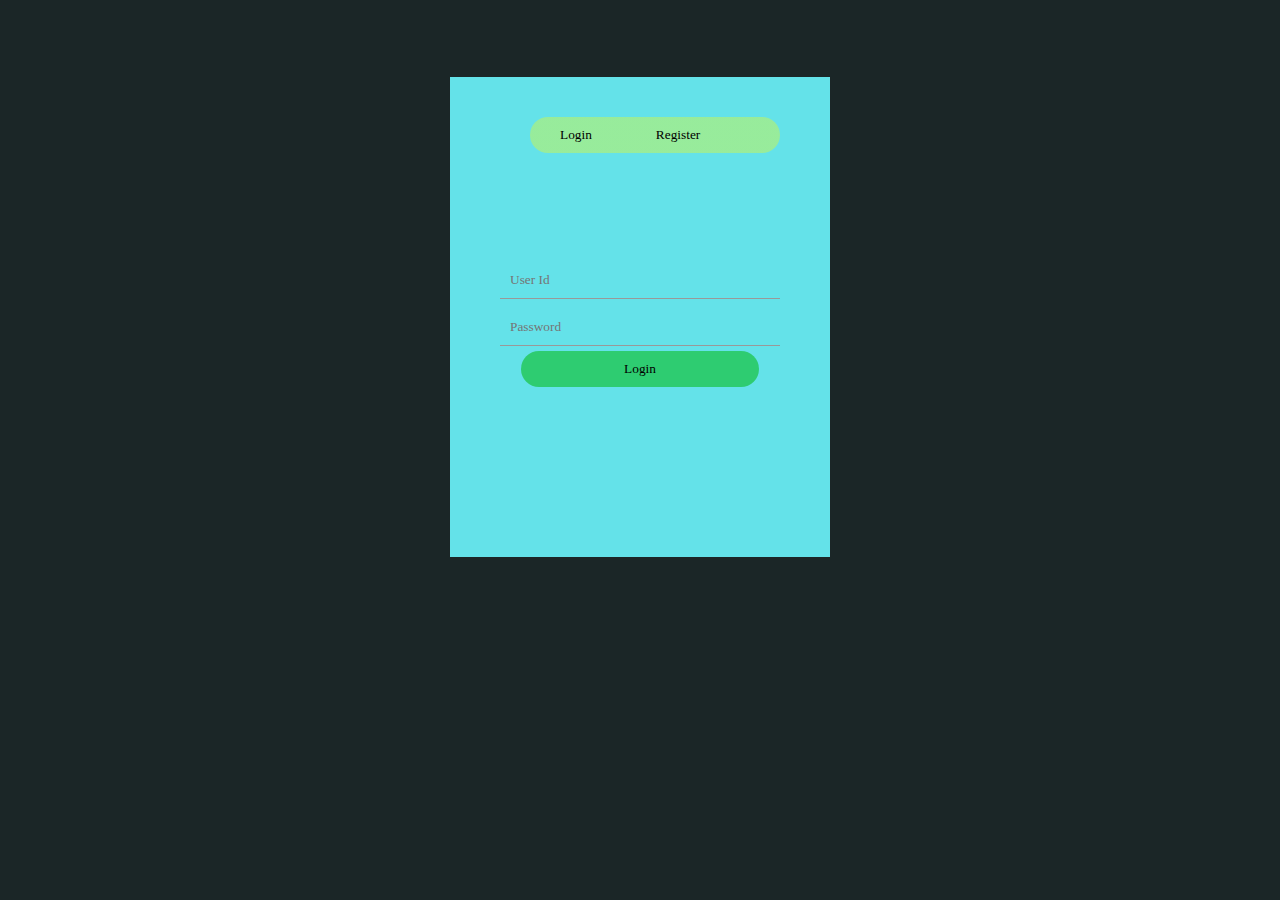
<file: login.html>
<!DOCTYPE html>
<Html:5>
</Html:5>
<html lang="en" dir="ltr">
    <head>
        <meta charset="UTF-8">
        <meta name="viewport"content="width=device-width,user-scalable=no,intial-scale=1 ">
        <meta http-equiv="X-UA-Compatible"  content="IE=edge">
        <title>Login Form</title>
        <link rel="stylesheet" href="style.css">
    </head>
    <body>
        <div class="hero">
            <div class="form-box">
                <div class="button-box">
                    <div id="btn"></div>
                    <button type="button"class="toggle-btn" onclick="login()">Login</button>
                    <button type="button"class="toggle-btn" onclick="register ()">Register</button>
                    
                    
                </div>  
                <form id="login" class="input-group"method="post" action="index.html" >
                    <input type="text" class="input-field" placeholder="User Id" required>
                    <input type="password" class="input-field" placeholder="Password" required>
                    <button type="submit" class="submit-btn">Login <a href="index.html"></a></button>
                </form>
                <form id="register" class="input-group">
                    <input type="email" class="input-field" placeholder="Email Id" reqired>
                    <input type="text" class="input-field" placeholder="User Id" required>
                    <input type="password" class="input-field" placeholder="Password" required>
                    <button type="submit" class="submit-btn">Register</button>
                </form>
            </div>
        </div>    
       <script>
        var x= document.getElementById("login")
        var y= document.getElementById("register")
        var z= document.getElementById("btn")
        
        function register(){
        
        x.style.left="-400px";
        y.style.left="50px";
        z.style.left="110px";      
        
        } 
        function login(){
        
        x.style.left="50px";
        y.style.left="450px";
        z.style.left="0px";      
        }        
       </script>    
    </body>
</html>
</file>
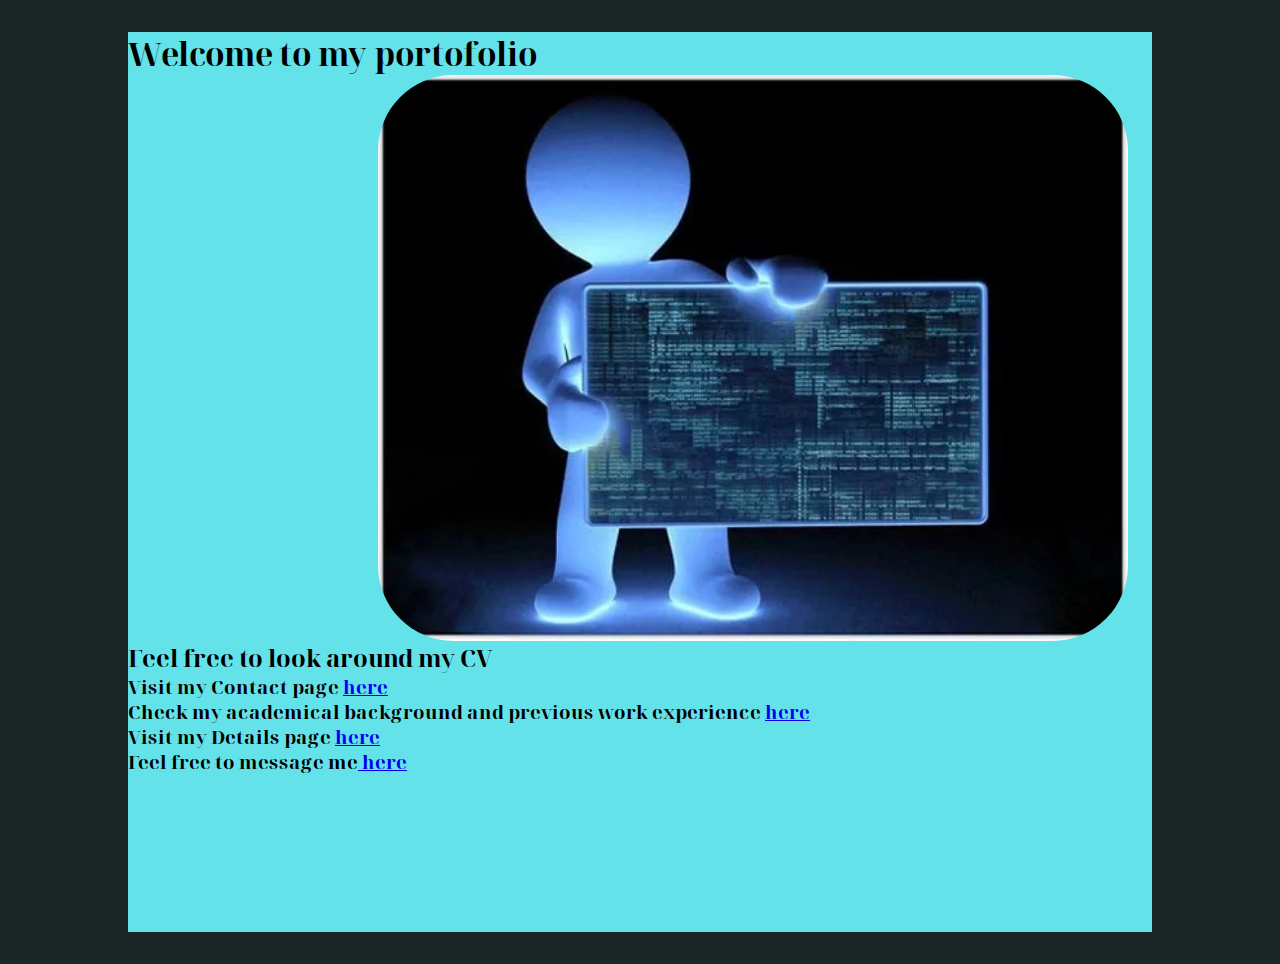
<file: start.html>
<!DOCTYPE html>
<html lang="en">
<head>
    <meta charset="UTF-8">
    <meta http-equiv="X-UA-Compatible" content="IE-edge">
    <meta name="viewport" content="width=device-width, intial-scale=1.0">
    <title>Resume</title>
    <link rel="preconnect" href="https://fonts.gstatic.com" crossorigin>
    <link rel="stylesheet" href="style.css">
    <link href="https://fonts.googleapis.com/css2?family=Noto+Serif+Display:wght@100;300;400&display=swap" rel="stylesheet">
    <link rel="stylesheet" href="https://cdnjs.cloudflare.com/ajax/libs/font-awesome/4.7.0/css/font-awesome.min.css">
</head>
<body>
    <main class="main-content">
            <h1>Welcome to my portofolio</h1>
            <div class="box">
                <img class="first-page" src="first page.webp" alt="first page">
            </div>
            <h2><p class="p-welcome">Feel free to look around my CV</p></h2> 
            <h3>Visit my Contact page <a href="contact.html"> here</a><br> </h3> 
            <h3>Check my academical background and previous work experience <a href="studies.html"> here</a></h3> 
            <h3>Visit my Details page <a href="details.html"> here</a></h3>    
            <h3>Feel free to message me<a href="message.html"> here</a><br> </h3>
    </main>
</body>
</html>
</file>
<file: style.css>
*{
    padding: 0%;
    margin: 0%;
    box-sizing: border-box;
    list-style: none;
    font-family: 'Noto Serif Display', serif;
   
    
}
.main-content{
min-height: 100vh;
width: 80%;
margin: 2rem auto;
background-color: rgb(100, 226, 233);
}
.main-contact{
    min-height: 100vh;
    width: 80%;
    margin: 2rem auto;
    background-color: rgb(100, 226, 233);
}
.main-studies{
    min-height: 300vh ;
    width: 95%;
    margin: 2rem auto;
    background-image: url(pexels-nothing-ahead-8102158.jpg);
    background-size: auto;
}

.main-details{
    min-height: 100vh;
    width: 80%;
    margin: 2rem auto;
    background-color: rgb(100, 226, 233);
}

.main-message{
    min-height: 100vh;
    width: 80%;
    margin: 2rem auto;
    background-color: rgb(100, 226, 233);

}

.img-profil{
    width: 300px;
    border-radius: 2cm;
    position: center;
    display: block;
    margin-left: 450px;
}

.first-page{
    width: 750px;
    border-radius: 2cm;   
    display: block;
    margin-left: 250px;
}
.name{
    display: block;
    margin-left: 450px;
}

body{
margin: 0;
padding: 0;
font-family: sans-serif;
background-color:rgb(27, 38, 39);
}
.hero{
    height: 100%;
    width:100%;
    background-color:rgb(27, 38, 39);
    position:absolute; 
}
.form-box{
    width: 380px;
    height: 480px;
    position: relative;
    margin: 6% auto;
    background: rgb(100, 226, 233);
    padding: 5px;  
    overflow: hidden;
}
.button-box{
    width: 220px;
    margin: 35px auto;
    position: relative;
    border-radius: 30px; 
}
.toggle-btn{
    border: 0;
    background: transparent;
    padding: 10px 30px; 
    outline: none;
    cursor: pointer;
    position: relative;
}
#btn{
    top: 0;
    left: 0;
    position:absolute;
    width: 250px;
    height: 100%;
    background: linear-gradient(to right,#ff05);
    border-radius: 30px;
    transition: .5s;
}
.input-group{
    top: 180px;
    position: absolute;
    width: 280px;
    transition: .5s;
}
.input-field{
    width: 100%;
    padding: 10px;
    margin: 5px 0;
    border-left: 0;
    border-top: 0;
    border-right: 0;
    border-bottom: 1px solid #999;
    outline: none;
    background: transparent;
}
.submit-btn{
    width: 85%;
    padding: 10px 30px;
    cursor: pointer;
    display: block;
    margin: auto;
    border: 0cm;
    outline: none;
    border-radius: 30px;
    background: #2ecc71;
}
#login{
    left: 50px;
}
 #register{
    left: 450px;
}
.background-vid{
margin: 0 auto;
width: 1000px;
}
video{

width: 100%;
}
.navbar{
display: flex;
justify-content: space-around;
align-items: center;
background-color: #333;
color: white;
}
.portoflio{
font-size:  1.5rem;
margin: 0.5rem;
text-decoration: none;
color: white;
padding: 1rem;
display: flex;
background-color: #555;
}
.navbar-links{
margin: 0;
padding: 0;
display:flex;
justify-content:space-around;
 align-items:center;
}
.navbar-links li{
list-style: none;
}
.navbar-links li a{
text-decoration: none;
color: white;
padding: 1rem;
display: flex;

}
.navbar-links li:hover{
background-color: #555;
}
.toggle-button{
position: absolute;
top: .75rem;
right: 1rem;
display: none;
flex-direction: column;
justify-content: space-between;
width: 30px;
height: 21px;
}
.toggle-button .bar{
height: 3px;
width: 100%;
background-color: white;
border-radius: 10px;
}
@media(max-width:400px){
    .toggle-button{
        display: flex;
    }
    .navbar-links{
    display: none;
    width: 100%;
    }
    .navbar{
        flex-direction: line;
        align-items: flex-start;
    }
    .navbar-links ul{
    width: 100%;
    flex-direction: column;
    }
    .navbar-links li{
    text-align: center;
    }
    .navbar-links li a{
    padding: .5rem 1rem;
    }
    .navbar-links.active{
    display: flex;
    }
}
</file>
